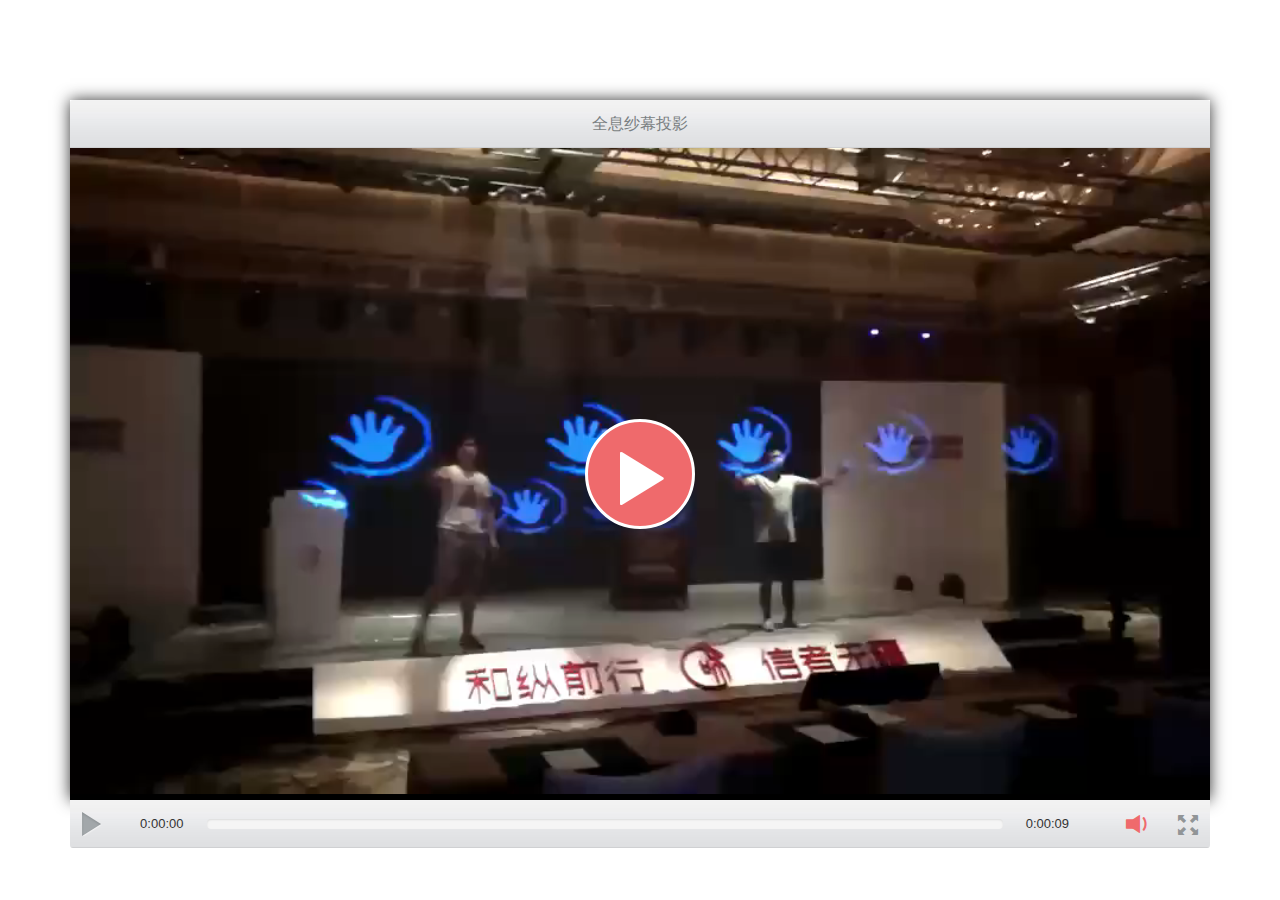
<file: video-player/index.html>
<!DOCTYPE html>
<html>
<head>
<meta charset="utf-8">
<meta name="viewport" content="width=device-width,initial-scale=1.0,maximum-scale=1.0,user-scalable=0" />
<title>视频</title>
<link rel="stylesheet" type="text/css" href="css/reset.css"/>
<link rel="stylesheet" href="bootstrap/css/bootstrap.css">
<link rel="stylesheet" type="text/css" href="css/willesPlay.css"/>
<script src="js/jquery-1.11.3.min.js" type="text/javascript" charset="utf-8"></script>
<script src="js/willesPlay.js" type="text/javascript" charset="utf-8"></script>
</head>
<body>
<div class="container">
	<div class="row">
		<div class="col-md-12">
			<div id="willesPlay">
	<div class="playHeader">
		<div class="videoName">全息纱幕投影</div>
	</div>
	<div class="playContent">
		<div class="turnoff">
			<ul>
				<li><a href="javascript:;" title="喜欢" class="glyphicon glyphicon-heart-empty"></a></li>
				<li><a href="javascript:;" title="关灯" class="btnLight on glyphicon glyphicon-sunglasses"></a></li>
				<li><a href="javascript:;" title="分享" class="glyphicon glyphicon-share"></a></li>
			</ul>
		</div>
		<video width="100%" height="100%" id="playVideo">
			<source src="video/全息纱幕投影.mp4" type="video/mp4"></source>
			当前浏览器不支持 video直接播放，点击这里下载视频： <a href="/">下载视频</a>
		</video>
		<div class="playTip glyphicon glyphicon-play"></div>
	</div>
	<div class="playControll">
		<div class="playPause playIcon"></div>
		<div class="timebar">
			<span class="currentTime">0:00:00</span>
			<div class="progress">
				<div class="progress-bar progress-bar-danger progress-bar-striped" role="progressbar" aria-valuemin="0" aria-valuemax="100" style="width: 0%"></div>
				</div>
			<span class="duration">0:00:00</span>
		</div>
		<div class="otherControl">
			<span class="volume glyphicon glyphicon-volume-down"></span>
			<span class="fullScreen glyphicon glyphicon-fullscreen"></span>
			<div class="volumeBar">
					<div class="volumewrap">
						<div class="progress">
						<div class="progress-bar progress-bar-danger" role="progressbar" aria-valuemin="0" aria-valuemax="100" style="width: 8px;height: 40%;"></div>
					</div>
						</div>
				</div>
		</div>
	</div>
</div>
			
		</div>
	</div>
</div>

<!-- <div style="text-align:center;clear:both;">
	<script src="/gg_bd_ad_720x90.js" type="text/javascript"></script>
	<script src="/follow.js" type="text/javascript"></script>
</div> -->
</body>
</html>
</file>
<file: video-player/css/willesPlay.css>
@charset "utf-8";
html,body{
	width: 100%;
	height: 100%;
	background: #ffffff;
}
a:hover{
	text-decoration: none;
}
#willesPlay{
	/*width: 1000px;
	height: 660px;*/
	/*width: 1024px;
	height: auto;*/
	margin: 100px auto;
	box-shadow: 0px 0px 15px #333333;
	position: relative;
}
/*播放器头部*/
#willesPlay .playHeader{
	width: 100%;
	height: 48px;
	background: url(../images/playheader.jpg) repeat-x;
	border-radius: 3px 3px 0px 0px;
}
#willesPlay .playHeader .videoName{
	font-size: 16px;
	width: 400px;
	height: 48px;
	line-height: 48px;
	text-align: center;
	margin: 0 auto;
	color: #7a7f82;

}
#willesPlay .playContent{
	position: relative;
	height: auto;
	overflow: hidden;
	background:#000;
	cursor: pointer;
}
#willesPlay .playContent .turnoff{
	position: absolute;
	z-index: 10;
	right: -40px;
	top: 50%;
	margin-top: -90px;
}
#willesPlay .playContent .turnoff li a{
	display: block;
	width: 40px;
	height: 40px;
	line-height: 40px;
	margin-bottom: 20px;
	text-align: center;
	font-size: 20px;
	color: #fff;
	background: rgba(0,0,0,.5);
}
#willesPlay .playContent .turnoff li a:hover{
	color: #666;
}
#willesPlay .playContent .playTip{
	position: absolute;
	width: 110px;
	height: 110px;
	text-align: center;
	line-height: 110px;
	top: 50%;
	left: 50%;
	margin-left: -55px;
	margin-top: -55px;
	background: #ef6a6c;
	font-size: 60px;
	border: 3px solid #FFFFFF;
	border-radius: 50%;
	color: #fff;
	cursor: pointer;
}
#willesPlay .playControll{
	position: absolute;
	z-index: 2147483650;
	width: 100%;
	height: 48px;
	bottom: -48px;
	background: url(../images/playheader.jpg) repeat-x;
	border-radius: 0px 0px 3px 3px;
	-moz-user-select:none;
    -webkit-user-select:none;
    user-select:none;   
}
#willesPlay .fullControll{
	background:rgba(0,0,0,.5);
}
#willesPlay .fullControll .timebar span{
	color: #FFFFFF;
}
#willesPlay .playControll .playPause{
	float: left;
	width: 20px;
	height: 25px;
	background: url(../images/control_01.png) 0px 0px no-repeat;
	margin: 11px 0px 0px 12px;
	cursor: pointer;
}
#willesPlay .playControll .playIcon{
	background-position: 0px -32px;
}
/*进度条*/
#willesPlay .playControll .timebar{
float: left;
width: calc(100% - 145px);
line-height: 48px;
overflow: hidden;
margin: 0 auto;
margin: 0px 0px 0px 20px;
}
#willesPlay .playControll .timebar .progress{
	float: left;
	width: 80%;
	margin: 19px 5px;
	height: 10px;
	cursor: pointer;
}
#willesPlay .playControll .timebar span{
	float: left;
	width: 8%;
	text-align: center;
}
#willesPlay .otherControl{
	float: right;
	position: relative;
}

#willesPlay .otherControl span{
	display: inline-block;
	width: 30px;
	height: 30px;
	text-align: center;
	line-height: 30px;
	vertical-align: middle;
	font-size: 20px;
	margin: 9px  7px;
	/*background: url(../images/control_01.png) no-repeat;*/
	cursor: pointer;
}
#willesPlay .otherControl span:nth-child(1){
	font-size: 28px;
	color: #ef6a6c;
}
/*#willesPlay .otherControl span:nth-child(2){
	background-position: -171px 0px;
}*/
#willesPlay .otherControl span:nth-child(2){
	color: #919597;
}
/*音量*/
#willesPlay .otherControl .volumeBar{
	display: none;
	position: absolute;
	top: -110px;
	left:4px;
	width: 26px;
	height: 100px;
	background:#f1f2f2;
	border-radius: 4px;
	cursor: pointer;
}
#willesPlay .otherControl .volumeBar:after{
	content:"";
	display: block;
	position:absolute;
	bottom: -7px;
	left: 5px;
	width: 0;
    height: 0;
    border-left:8px solid transparent;
    border-right: 8px solid transparent;
    border-top: 8px solid #f1f2f2;
}
#willesPlay .otherControl .volumeBar .volumewrap{
	background: #a2a7aa;
	width: 8px;
	height: 80px;
	position: absolute;
	bottom: 10px;
	left: 9px;
	border-radius: 4px;
}

#willesPlay .otherControl .volumeBar .progress{
	background: none;
}
#willesPlay .otherControl .volumeBar .progress-bar{
	position: absolute;
	bottom: 0px;
	left: 0px;
	border-radius: 4px;
}
video::-webkit-media-controls-enclosure {
    /*禁用播放器控制栏的样式*/
    display: none !important;
}
:-webkit-full-screen{}
</file>
